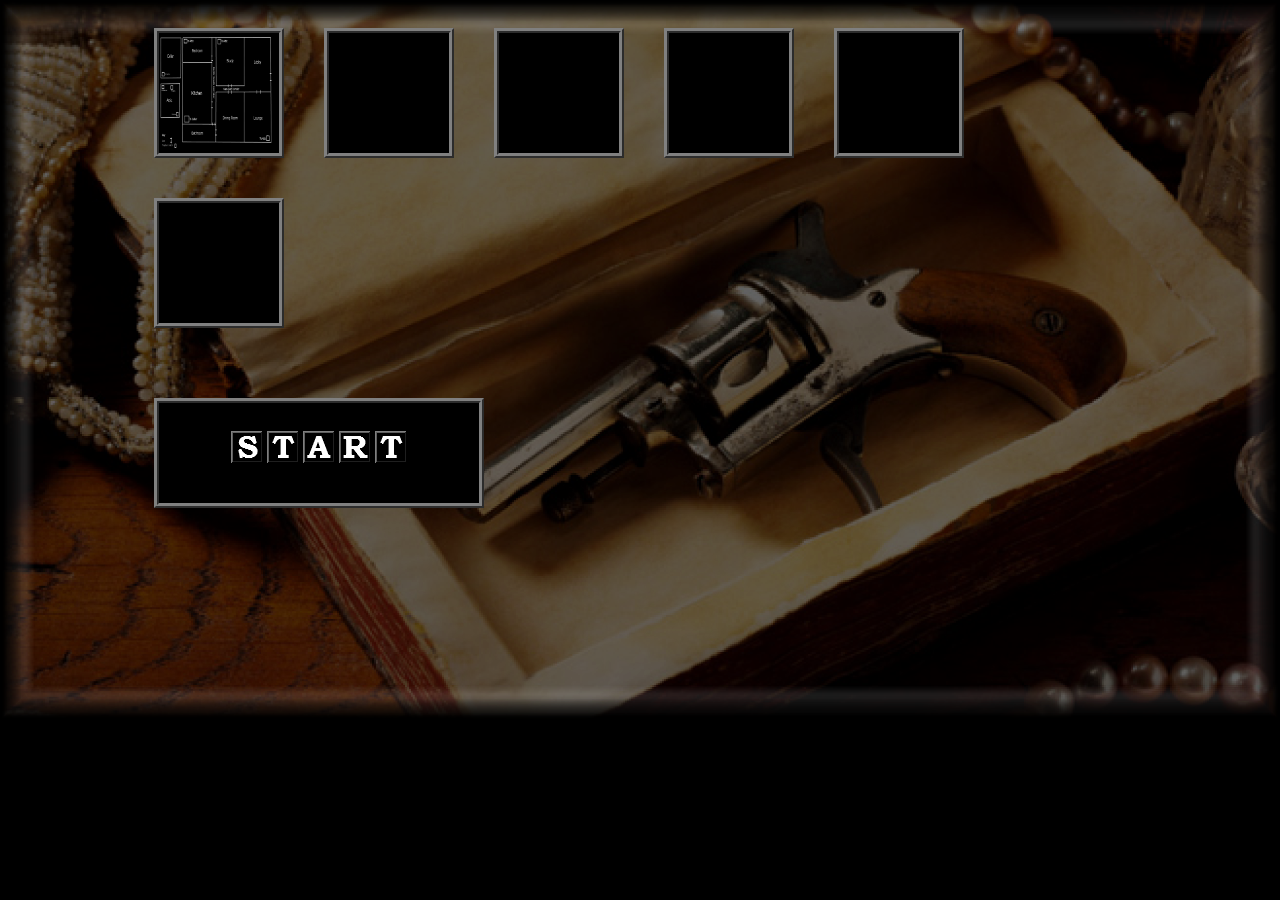
<file: server_interface/index.html>
<!DOCTYPE html>
<html>
<head>
	<title>Rooms</title>
	<meta http-equiv="Content-Type" content="text/html;charset=utf-8">
	<link href="style.css" rel="stylesheet" type="text/css">
	<script>
		var map = 0;
		var players = 0;
		function selectMap(n) {
			if (map) {
				document.getElementById("map"+map).className = "map_tile"; }
			if (map != n) {
				document.getElementById("map"+n).className = "map_selected";
				map = n;
			} else {
				map = 0; }
		}
		function start() {
			if (map) {
				alert("map"+map)
				window.location.href = "start?map=test"; }
		}
		function addPlayer() {
			if (players < 8) {
				players++;
				document.getElementById("pl"+players).style.display = "block"; }
		}
	</script>
</head>
<body>
	<div class="layer">
		<div class="wrapper">
			<div class="map_tile" id="map1" onclick="selectMap(1)"></div>
			<div class="map_tile" id="map2" onclick="selectMap(2)"></div>
			<div class="map_tile" id="map3" onclick="selectMap(3)"></div>
			<div class="map_tile" id="map4" onclick="selectMap(4)"></div>
			<div class="map_tile" id="map5" onclick="selectMap(5)"></div>
			<div class="map_tile" id="map6" onclick="selectMap(6)"></div>
		</div>
	</div>
	<div class="layer">
		<div id="start" onclick="start()">
	<img src="letters/spr_alphabet_18.png" alt="s" class="letter">
	<img src="letters/spr_alphabet_19.png" alt="t" class="letter">
	<img src="letters/spr_alphabet_0.png" alt="a" class="letter">
	<img src="letters/spr_alphabet_17.png" alt="r" class="letter">
	<img src="letters/spr_alphabet_19.png" alt="t" class="letter">
		</div>
	</div>
	<div class="layer">
		<div class="wrapper">
			<div class="player" id="pl1"></div>
			<div class="player" id="pl2"></div>
			<div class="player" id="pl3"></div>
			<div class="player" id="pl4"></div>
			<div class="player" id="pl5"></div>
			<div class="player" id="pl6"></div>
			<div class="player" id="pl7"></div>
			<div class="player" id="pl8"></div>
		</div>
	</div>
</body>
</html>
</file>
<file: server_interface/style.css>
body {
	background-color: #000;
	background-image: url('bg.png');
	background-size: cover;
	background-repeat: no-repeat;
}

.layer {
	float: left;
	width: 100%;
}

.wrapper {
	float: left;
	width: 80%;
	margin-left: 10%;
}

.map_tile, .map_selected {
	float: left;
	width: 120px;
	height: 120px;
	background-color: black;
	margin: 20px;
}

.map_selected {
	border-style: ridge;
	border-width: 5px;
	border-color: red;
}

#start {
	position: relative;
	width: 320px;
	height: 100px;
	left: 10%;
	margin: 50px;
	margin-left: 20px;
	text-align: center;
	line-height: 110px;
	background-color: black;
}

.letter {
	width: 32px;
	height: 32px;
}

.player {
	display: none;
	float: left;
	width: 40px;
	height: 40px;
	background-color: red;
	background-size: cover;
	margin: 20px;
}

.map_tile, #start, .player {
	border-style: ridge;
	border-width: 5px;
	border-color: gray;
}

.map_tile:hover, #start:hover {
	border-color: white;
}

/*======================
   background images
======================*/

#map1 { background-image: url('map1_thumb.png'); }

#pl1 { background-image: url('letters/spr_ip_3.png'); }

#pl2 { background-image: url('letters/spr_ip_4.png'); }

#pl3 { background-image: url('letters/spr_ip_5.png'); }

#pl4 { background-image: url('letters/spr_ip_6.png'); }

#pl5 { background-image: url('letters/spr_ip_7.png'); }

#pl6 { background-image: url('letters/spr_ip_8.png'); }

#pl7 { background-image: url('letters/spr_ip_9.png'); }

#pl8 { background-image: url('letters/spr_ip_10.png'); }
</file>
